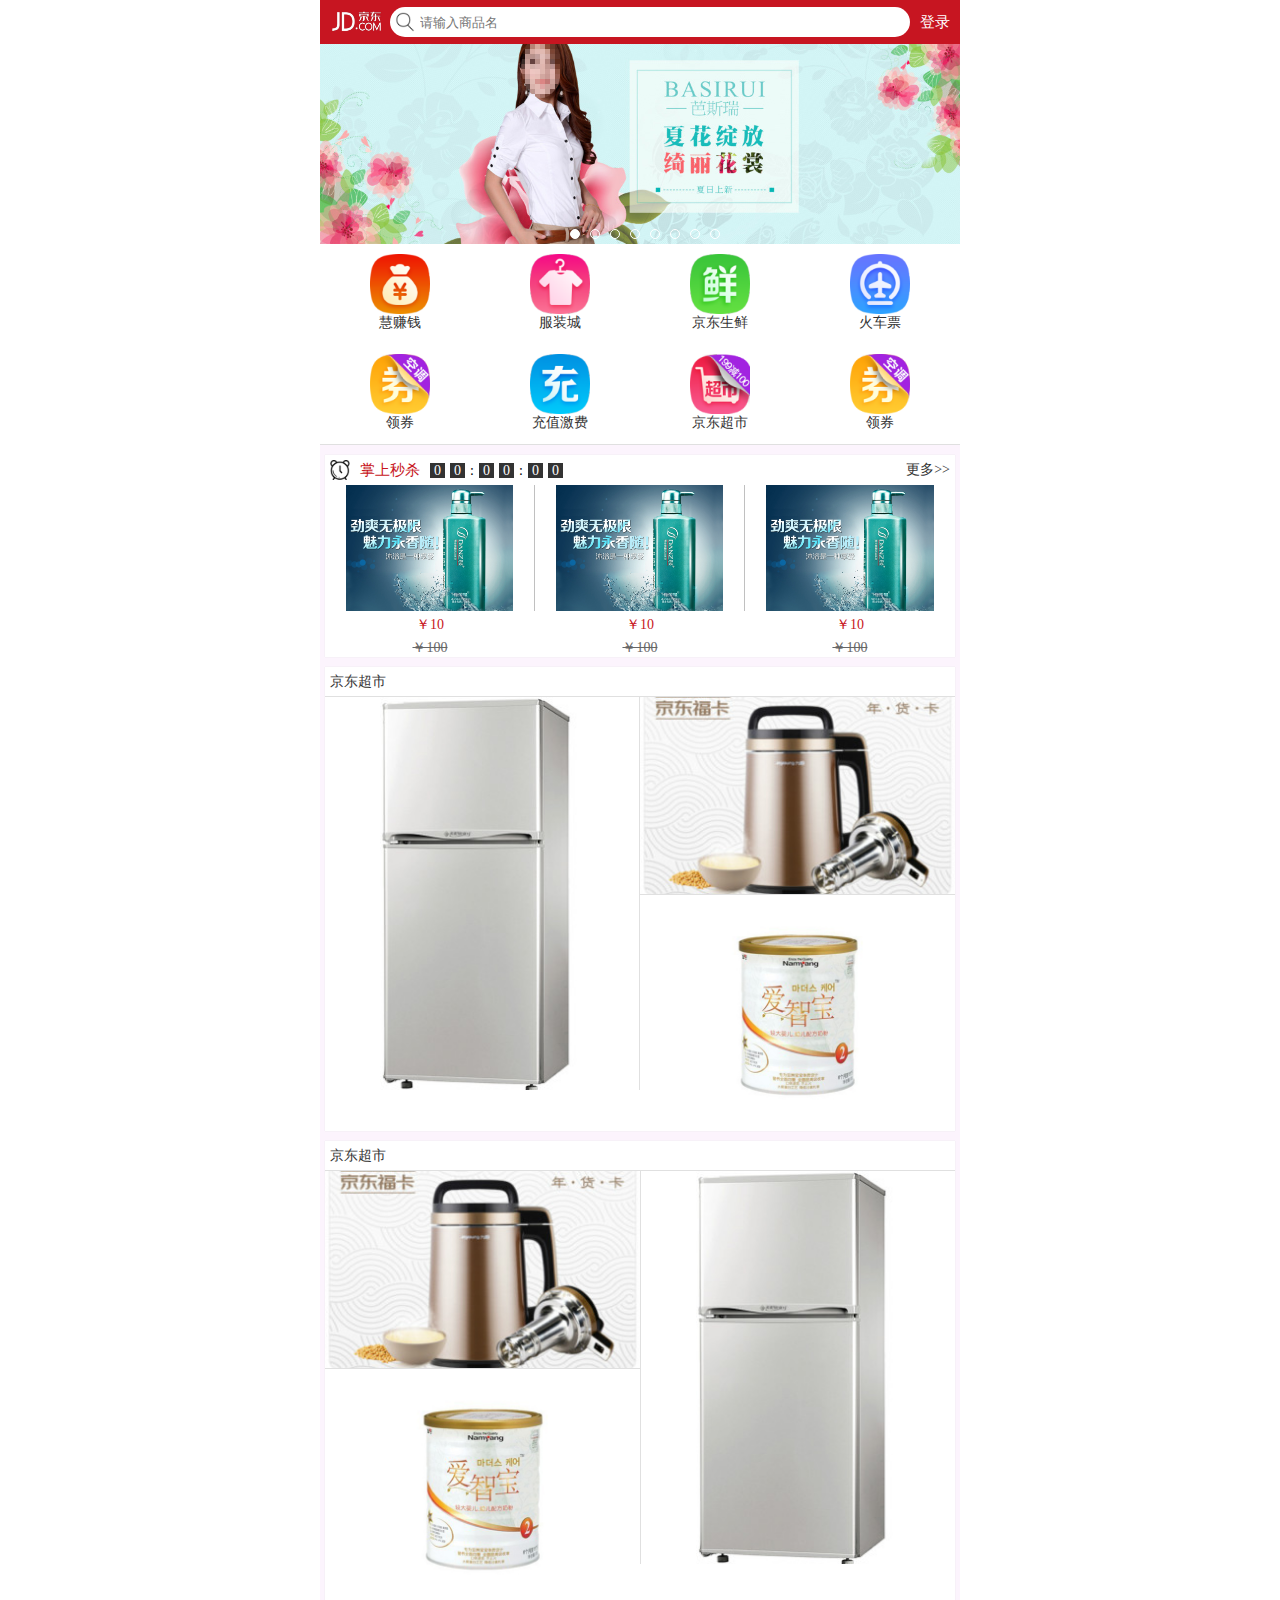
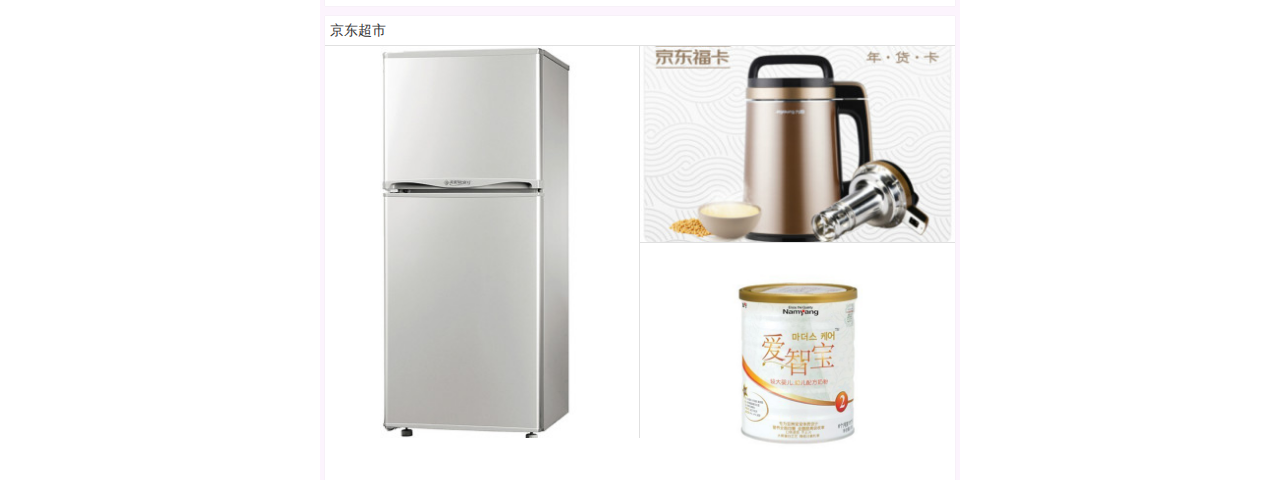
<file: jdproj/index1.html>
<!DOCTYPE html>
<html lang="en">
<head>
	<meta charset="UTF-8">
	<title>Document</title>
	<meta name="viewport" content="width=device-width, user-scalable=no">
	<link rel="stylesheet" href="css/swiper-3.4.2.min.css">
	<link rel="stylesheet" href="css/base1.css">
	<script src="js/jquery-3.1.1.min.js"></script>
</head>
<body>
<div class="jd_container">
    <header class="jd_header">
         <div class="jd_header_box">
            <div class="jd_logo"></div>
           <form action="">
                 <span class="icon_search"></span>
	             <input type="text" placeholder="请输入商品名" >
           </form>
            <a href="" class="jd_login">登录</a>
         </div>           
	</header>
	    <div class="jd_banner swiper-container">
             <ul class="jd_img swiper-wrapper">
             	<li class="swiper-slide"><a href="#"><img src="images/1.jpg" alt=""></a></li>
             	<li class="swiper-slide"><a href="#"><img src="images/2.jpg" alt=""></a></li>
             	<li class="swiper-slide"><a href="#"><img src="images/3.jpg" alt=""></a></li>
             	<li class="swiper-slide"><a href="#"><img src="images/1.jpg" alt=""></a></li>
             	<li class="swiper-slide"><a href="#"><img src="images/jd—1.jpg" alt=""></a></li>
             	<li class="swiper-slide"><a href="#"><img src="images/jd——2.jpg" alt=""></a></li>
             	<li class="swiper-slide"><a href="#"><img src="images/jd——3.jpg" alt=""></a></li>
             	<li class="swiper-slide"><a href="#"><img src="images/1.jpg" alt=""></a></li>
             </ul>
             <ul class="jd_point swiper-pagination">
             	<li class="current"></li>
             	<li></li>
             	<li></li>
             	<li></li>
             	<li></li>
             	<li></li>
             	<li></li>
             	<li></li>
             </ul>
	    </div>
	   	<nav class="jd_nav">
			<div class="jd_nav_first">
				<div>
					<img src="images/jdi.png" alt="">
					<p>慧赚钱</p>
				</div>
				<div>
					<img src="images/jdq.png" alt="">
					<p>服装城</p>
				</div>
				<div>
					<img src="images/jdw.png" alt="">
					<p>京东生鲜</p>
				</div>
				<div>
					<img src="images/jdr.png" alt="">
					<p>火车票</p>
				</div>
			</div>
			<div class="jd_nav_second">
				<div>
					<img src="images/jdy.png" alt="">
					<p>领券</p>
				</div>
				<div>
					<img src="images/jdt.png" alt="">
					<p>充值激费</p>
				</div>
				<div>
					<img src="images/jdmarkent.png" alt="">
					<p>京东超市</p>
				</div>
				<div>
					<img src="images/jdy.png" alt="">
					<p>领券</p>
				</div>
			</div>
		</nav>
		<main class="jd_product">
			<section class="jd_product_box">
				<div class="jd_product_box_title jd_product_box_title_no_border">
					<div class="title_left">
						<span class="icon_clock"></span>
						<span class="title_text">掌上秒杀</span>
						<div class="title_time">
							<span class="jd_news_h">0</span>
							<span class="jd_news_h">0</span>
							<span class="jd_Point1">:</span>
							<span class="jd_news_m">0</span>
							<span class="jd_news_m">0</span>
							<span class="jd_Point1">:</span>
							<span class="jd_news_s">0</span>
							<span class="jd_news_s">0</span>
						</div>
					</div>
					<div class="title_right">更多>></div>
				</div>
				<div class="jd_product_box_con"> 
					<ul>
						<li>
	                          <a href="">
								  <img src="images/p1.jpg" alt="">
	                          </a>
	                          <p>￥10</p>
	                          <p>￥100</p>
						</li>
						<li>
	                          <a href="">
								  <img src="images/p1.jpg" alt="">
	                          </a>
	                          <p>￥10</p>
	                          <p>￥100</p> 
						</li>
						<li>
	                          <a href="">
								  <img src="images/p1.jpg" alt="">
	                          </a>
	                          <p>￥10</p>
	                          <p>￥100</p>
						</li>
					</ul>
				</div>
			</section>
			<section class="jd_product_box">
				<div class="jd_product_box_title">京东超市</div>
				<div class="jd_product_box_con clear_f">
                     <a href="" class="w_50 f_left b_right"><img src="images/pf1.jpg" alt=""></a>
                     <a href="" class="w_50 f_right b_bottom"><img src="images/pf2.jpg" alt=""></a>
                     <a href="" class="w_50 f_right"><img src="images/pf3.jpg" alt=""></a>
				</div>
			</section>
			<section class="jd_product_box">
				<div class="jd_product_box_title">京东超市</div>
				<div class="jd_product_box_con clear_f" >
                     <a href="" class="f_right w_50 b_left "><img src="images/pf1.jpg" alt=""></a>
                     <a href="" class="f_left w_50 b_bottom "><img src="images/pf2.jpg" alt=""></a>
                     <a href="" class="f_left w_50"><img src="images/pf3.jpg" alt=""></a>
				</div>
			</section>
			<section class="jd_product_box">
				<div class="jd_product_box_title">京东超市</div>
				<div class="jd_product_box_con clear_f">
                     <a href="" class="w_50 f_left b_right"><img src="images/pf1.jpg" alt=""></a>
                     <a href="" class="w_50 f_right b_bottom"><img src="images/pf2.jpg" alt=""></a>
                     <a href="" class="w_50 f_right"><img src="images/pf3.jpg" alt=""></a>
				</div>
			</section>
		</main>
</div>
<script src="js/swiper-3.4.2.min.js"></script>	
<script src="js/index.js"></script>
</body>
</html>
</file>
<file: jdproj/css/base1.css>
*{
	margin:0;
	padding:0;
	-webkit-tap-highlight-color:transparent;
	box-sizing: :border-box;
	-webkit-box-sizing:border-box;
}
body{
	font-size: 14px;
	font-family: "微软雅黑";
	color:#333;
}
a{
	color:#333;
	text-decoration: none;
}
a:hover{
	text-decoration: none;
}
input{
	border:none;
	outline: none;
	-webkit-appearance:none;
}
ul,li{
	list-style: none;
}
.jd_container{
	width: 100%;
	max-width: 640px;
	min-width: 320px;
	margin:0 auto;
	background-color: rgb(252,244,253);
}
.jd_container>.jd_header{
    position: fixed;
    left: 0;
    top: 0;
    width: 100%;
    height: 44px;
    z-index: 1000;
}
.jd_container>.jd_header>.jd_header_box{
	background-color: rgba(199,21,33,1);
	width: 100%;
	height: 100%;
	max-width: 640px;
	min-width: 320px;
	margin:0 auto;
	display: flex;
	align-items: center;
	
}
.jd_container>.jd_header>.jd_header_box>.jd_logo{
	width: 60px;
	height:  25px;
	background-image: url(../images/logo.jpg);
	margin:0 5px;
	background-size: 60px 25px;
}
.jd_container>.jd_header>.jd_header_box>form{
	flex: 1;
	position: relative;
}
.jd_container>.jd_header>.jd_header_box>form>.icon_search{
	width: 20px;
	height: 20px;
	background-image: url(../images/search.png);
	background-size: 20px 20px;
	position: absolute;
	left: 5px;
	top: 5px;
}
.jd_header_box>form>input{
	width: 100%;
	height: 30px;
	padding-left: 30px;
	border-radius: 15px;
}
.jd_header_box>.jd_login{
	width: 30px;
	height: 30px;
	color:#fff;
	font-size: 15px;
	text-align:center;
	line-height: 30px;
	margin:10px;
}
.jd_banner{
	width: 100%;
	overflow: hidden;
	position: relative;
	 margin-top:44px;
}
.jd_banner>.jd_img{
	width: 1000%;
	overflow: hidden;
	transform:translateX(-20%);

}
.jd_banner>.jd_img>li{
	width: 10%;
	float: left;
}
.jd_banner>.jd_img>li>a,.jd_banner>.jd_img>li>a>img{
	width: 100%;
	display: block;
}
.jd_banner>.jd_point{
	width: 150px;
	height: 10px;
	position: absolute;
	bottom: 5px;
	left: 43%;
	margin-left: -25px;
	overflow: hidden;
}
.jd_banner>.jd_point>li{
	width: 10px;
	height: 10px;
	border-radius: 5px;
	border:1px solid #fff;
	float: left;
	margin-left: 10px;
}
.jd_banner>.jd_point>li:nth-child(1){
	margin-left: 0
}
.jd_banner>.jd_point>li.current{
	background-color: #fff;
}
.jd_nav{
	display: flex;
	flex-direction: column;
	border-bottom: 1px solid #e0e0e0;
	background-color: white;
}
.jd_nav>.jd_nav_first,.jd_nav>.jd_nav_second{
	display: flex;
	justify-content: space-around;
	margin-top: 10px;
	margin-bottom: 10px;
}
.jd_nav>.jd_nav_first>div,.jd_nav>.jd_nav_second>div{
	width: 60px;
	height: 80px;
}
.jd_nav>.jd_nav_first>div>img,.jd_nav>.jd_nav_second>div>img{
	width: 100%;
	display: block;
}
.jd_nav>.jd_nav_first>div>p,.jd_nav>.jd_nav_second>div>p{
	text-align: center;
	color: #333;
}
.jd_product{
	padding: 0 5px;
}
.jd_product>.jd_product_box{
	width: 100%;
	background-color: white;
	margin-top: 10px;
	min-height: 50px;
	box-shadow: 0 0 1px #e0e0e0;
}
.jd_product>.jd_product_box>.jd_product_box_title{
	height: 30px;
	line-height: 30px;
	border-bottom: 1px solid #e0e0e0;
	padding: 0 5px;
}
.jd_product>.jd_product_box>.jd_product_box_title_no_border{
	border-bottom: none;
}
.title_left{
	float: left;
}
.title_right{
	float: right;
}
.title_left>.icon_clock{
	width: 20px;
	height: 20px;
	margin-top: 5px;
	background-image: url(../images/clock.png);
	background-size: 20px 20px;
	float: left;
}
.title_text{
	color: rgba(199,21,33,1);
	font-size: 15px;
	margin-left: 10px;
	float: left;

}
.title_time{
	float: left;
	margin-left: 5px;
	margin-top: 8px;
}
.title_time>span{
	float:left;
	width: 15px;
	height: 15px;
	background-color: #333;
	line-height: 15px;
	color: white;
	margin-left: 5px;
	text-align: center;
}
.title_time>.jd_Point1{
	background-color: white;
	color: black;
	width: 4px;
}
.jd_product_box_con>ul{
	width: 100%;
	overflow: hidden;

}
.jd_product_box_con>ul>li{
	width: 33.33%;
	float: left;
}
.jd_product_box_con>ul>li>a{
	width: 100%;
	display: block;
	border-right:1px solid #c0c0c0;
}
.jd_product_box_con>ul>li:last-child>a{
	border-right: none;
}
.jd_product_box_con>ul>li>a>img{
	width: 80%;
	display: block;
	margin: 0 auto;
}
.jd_product_box_con>ul>li>p{
	margin-top: 5px;
	color: rgba(199,21,33,1);
	text-align: center;
}
.jd_product_box_con>ul>li>p:last-child{
	color: #666;
	text-align: center;
	text-decoration: line-through;
}
.w_50{
	width: 50%;
	display: block;
}
.w_50>img{
	width: 100%;
	display: block;
}
.f_left{
	float: left;
}
.f_right{
	float:right;
}
.b_left{
	border-left: 1px solid #e0e0e0;
}
.b_right{
	border-right: 1px solid #e0e0e0;
}
.b_bottom{
	border-bottom: 1px solid #e0e0e0;
}
.clear_f{
	overflow: hidden;
}
</file>
